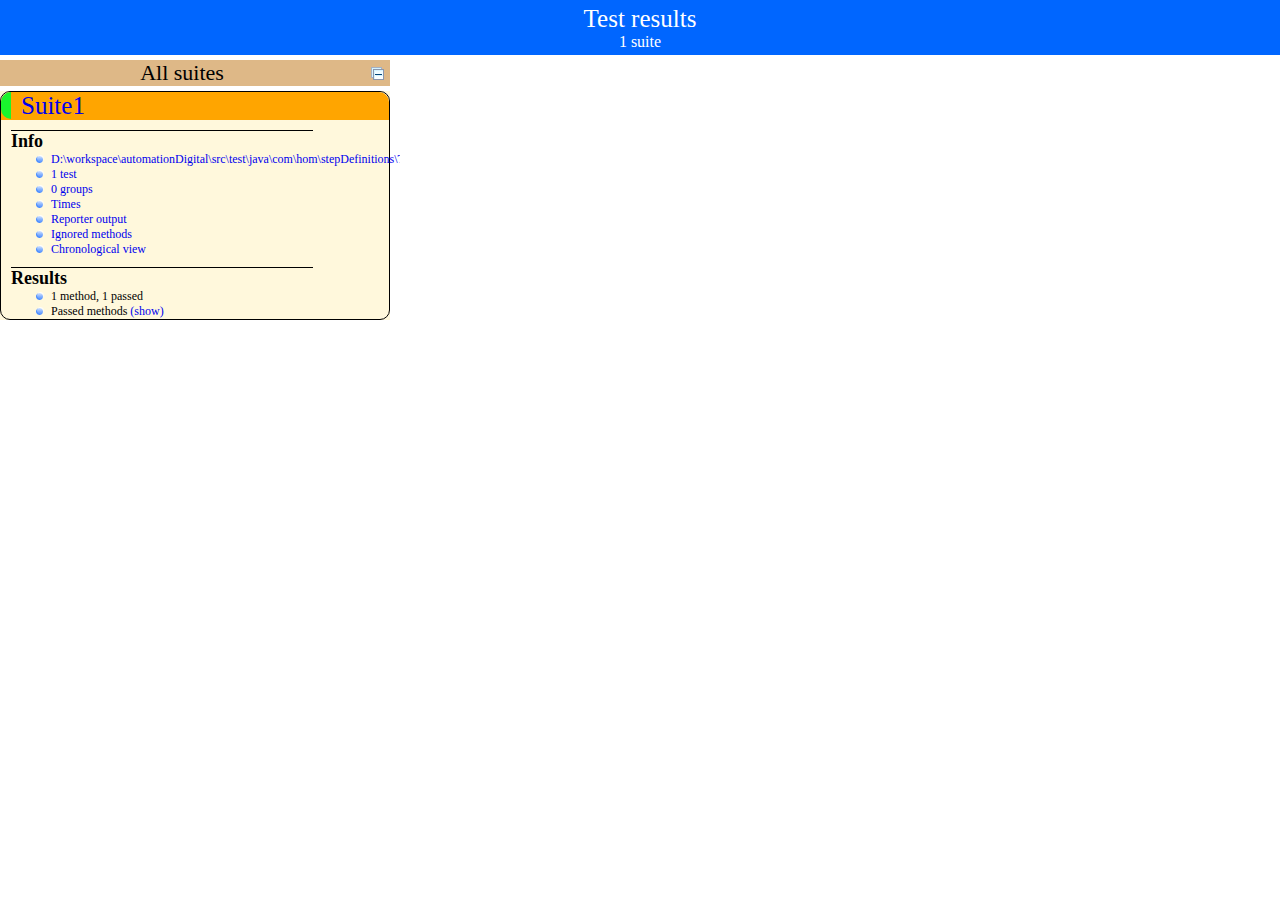
<file: automationDigital/test-output/index.html>
<!DOCTYPE html>

<html>
  <head>
  <meta charset='utf-8'>
  <title>TestNG reports</title>

    <link type="text/css" href="testng-reports.css" rel="stylesheet" />  
    <script type="text/javascript" src="jquery-1.7.1.min.js"></script>
    <script type="text/javascript" src="testng-reports.js"></script>
    <script type="text/javascript" src="https://www.google.com/jsapi"></script>
    <script type='text/javascript'>
      google.load('visualization', '1', {packages:['table']});
      google.setOnLoadCallback(drawTable);
      var suiteTableInitFunctions = new Array();
      var suiteTableData = new Array();
    </script>
    <!--
      <script type="text/javascript" src="jquery-ui/js/jquery-ui-1.8.16.custom.min.js"></script>
     -->
  </head>

  <body>
    <div class="top-banner-root">
      <span class="top-banner-title-font">Test results</span>
      <br/>
      <span class="top-banner-font-1">1 suite</span>
    </div> <!-- top-banner-root -->
    <div class="navigator-root">
      <div class="navigator-suite-header">
        <span>All suites</span>
        <a href="#" class="collapse-all-link" title="Collapse/expand all the suites">
          <img class="collapse-all-icon" src="collapseall.gif">
          </img> <!-- collapse-all-icon -->
        </a> <!-- collapse-all-link -->
      </div> <!-- navigator-suite-header -->
      <div class="suite">
        <div class="rounded-window">
          <div class="suite-header light-rounded-window-top">
            <a href="#" class="navigator-link" panel-name="suite-Suite1">
              <span class="suite-name border-passed">Suite1</span>
            </a> <!-- navigator-link -->
          </div> <!-- suite-header light-rounded-window-top -->
          <div class="navigator-suite-content">
            <div class="suite-section-title">
              <span>Info</span>
            </div> <!-- suite-section-title -->
            <div class="suite-section-content">
              <ul>
                <li>
                  <a href="#" class="navigator-link " panel-name="test-xml-Suite1">
                    <span>D:\workspace\automationDigital\src\test\java\com\hom\stepDefinitions\TestNg.xml</span>
                  </a> <!-- navigator-link  -->
                </li>
                <li>
                  <a href="#" class="navigator-link " panel-name="testlist-Suite1">
                    <span class="test-stats">1 test</span>
                  </a> <!-- navigator-link  -->
                </li>
                <li>
                  <a href="#" class="navigator-link " panel-name="group-Suite1">
                    <span>0 groups</span>
                  </a> <!-- navigator-link  -->
                </li>
                <li>
                  <a href="#" class="navigator-link " panel-name="times-Suite1">
                    <span>Times</span>
                  </a> <!-- navigator-link  -->
                </li>
                <li>
                  <a href="#" class="navigator-link " panel-name="reporter-Suite1">
                    <span>Reporter output</span>
                  </a> <!-- navigator-link  -->
                </li>
                <li>
                  <a href="#" class="navigator-link " panel-name="ignored-methods-Suite1">
                    <span>Ignored methods</span>
                  </a> <!-- navigator-link  -->
                </li>
                <li>
                  <a href="#" class="navigator-link " panel-name="chronological-Suite1">
                    <span>Chronological view</span>
                  </a> <!-- navigator-link  -->
                </li>
              </ul>
            </div> <!-- suite-section-content -->
            <div class="result-section">
              <div class="suite-section-title">
                <span>Results</span>
              </div> <!-- suite-section-title -->
              <div class="suite-section-content">
                <ul>
                  <li>
                    <span class="method-stats">1 method,   1 passed</span>
                  </li>
                  <li>
                    <span class="method-list-title passed">Passed methods</span>
                    <span class="show-or-hide-methods passed">
                      <a href="#" panel-name="suite-Suite1" class="hide-methods passed suite-Suite1"> (hide)</a> <!-- hide-methods passed suite-Suite1 -->
                      <a href="#" panel-name="suite-Suite1" class="show-methods passed suite-Suite1"> (show)</a> <!-- show-methods passed suite-Suite1 -->
                    </span>
                    <div class="method-list-content passed suite-Suite1">
                      <span>
                        <img width="3%" src="passed.png"/>
                        <a href="#" class="method navigator-link" panel-name="suite-Suite1" title="com.hom.stepDefinitions.RunCukes" hash-for-method="runCukes">runCukes</a> <!-- method navigator-link -->
                      </span>
                      <br/>
                    </div> <!-- method-list-content passed suite-Suite1 -->
                  </li>
                </ul>
              </div> <!-- suite-section-content -->
            </div> <!-- result-section -->
          </div> <!-- navigator-suite-content -->
        </div> <!-- rounded-window -->
      </div> <!-- suite -->
    </div> <!-- navigator-root -->
    <div class="wrapper">
      <div class="main-panel-root">
        <div panel-name="suite-Suite1" class="panel Suite1">
          <div class="suite-Suite1-class-passed">
            <div class="main-panel-header rounded-window-top">
              <img src="passed.png"/>
              <span class="class-name">com.hom.stepDefinitions.RunCukes</span>
            </div> <!-- main-panel-header rounded-window-top -->
            <div class="main-panel-content rounded-window-bottom">
              <div class="method">
                <div class="method-content">
                  <a name="runCukes">
                  </a> <!-- runCukes -->
                  <span class="method-name">runCukes</span>
                </div> <!-- method-content -->
              </div> <!-- method -->
            </div> <!-- main-panel-content rounded-window-bottom -->
          </div> <!-- suite-Suite1-class-passed -->
        </div> <!-- panel Suite1 -->
        <div panel-name="test-xml-Suite1" class="panel">
          <div class="main-panel-header rounded-window-top">
            <span class="header-content">D:\workspace\automationDigital\src\test\java\com\hom\stepDefinitions\TestNg.xml</span>
          </div> <!-- main-panel-header rounded-window-top -->
          <div class="main-panel-content rounded-window-bottom">
            <pre>
&lt;?xml version=&quot;1.0&quot; encoding=&quot;UTF-8&quot;?&gt;
&lt;!DOCTYPE suite SYSTEM &quot;http://testng.org/testng-1.0.dtd&quot;&gt;
&lt;suite guice-stage=&quot;DEVELOPMENT&quot; name=&quot;Suite1&quot; parallel=&quot;classes&quot;&gt;
  &lt;test name=&quot;test1&quot;&gt;
    &lt;classes&gt;
      &lt;class name=&quot;com.hom.stepDefinitions.RunCukes&quot;/&gt;
    &lt;/classes&gt;
  &lt;/test&gt; &lt;!-- test1 --&gt;
&lt;/suite&gt; &lt;!-- Suite1 --&gt;
            </pre>
          </div> <!-- main-panel-content rounded-window-bottom -->
        </div> <!-- panel -->
        <div panel-name="testlist-Suite1" class="panel">
          <div class="main-panel-header rounded-window-top">
            <span class="header-content">Tests for Suite1</span>
          </div> <!-- main-panel-header rounded-window-top -->
          <div class="main-panel-content rounded-window-bottom">
            <ul>
              <li>
                <span class="test-name">test1 (1 class)</span>
              </li>
            </ul>
          </div> <!-- main-panel-content rounded-window-bottom -->
        </div> <!-- panel -->
        <div panel-name="group-Suite1" class="panel">
          <div class="main-panel-header rounded-window-top">
            <span class="header-content">Groups for Suite1</span>
          </div> <!-- main-panel-header rounded-window-top -->
          <div class="main-panel-content rounded-window-bottom">
          </div> <!-- main-panel-content rounded-window-bottom -->
        </div> <!-- panel -->
        <div panel-name="times-Suite1" class="panel">
          <div class="main-panel-header rounded-window-top">
            <span class="header-content">Times for Suite1</span>
          </div> <!-- main-panel-header rounded-window-top -->
          <div class="main-panel-content rounded-window-bottom">
            <div class="times-div">
              <script type="text/javascript">
suiteTableInitFunctions.push('tableData_Suite1');
function tableData_Suite1() {
var data = new google.visualization.DataTable();
data.addColumn('number', 'Number');
data.addColumn('string', 'Method');
data.addColumn('string', 'Class');
data.addColumn('number', 'Time (ms)');
data.addRows(1);
data.setCell(0, 0, 0)
data.setCell(0, 1, 'runCukes')
data.setCell(0, 2, 'com.hom.stepDefinitions.RunCukes')
data.setCell(0, 3, 167855);
window.suiteTableData['Suite1']= { tableData: data, tableDiv: 'times-div-Suite1'}
return data;
}
              </script>
              <span class="suite-total-time">Total running time: 2 minutes</span>
              <div id="times-div-Suite1">
              </div> <!-- times-div-Suite1 -->
            </div> <!-- times-div -->
          </div> <!-- main-panel-content rounded-window-bottom -->
        </div> <!-- panel -->
        <div panel-name="reporter-Suite1" class="panel">
          <div class="main-panel-header rounded-window-top">
            <span class="header-content">Reporter output for Suite1</span>
          </div> <!-- main-panel-header rounded-window-top -->
          <div class="main-panel-content rounded-window-bottom">
          </div> <!-- main-panel-content rounded-window-bottom -->
        </div> <!-- panel -->
        <div panel-name="ignored-methods-Suite1" class="panel">
          <div class="main-panel-header rounded-window-top">
            <span class="header-content">0 ignored methods</span>
          </div> <!-- main-panel-header rounded-window-top -->
          <div class="main-panel-content rounded-window-bottom">
          </div> <!-- main-panel-content rounded-window-bottom -->
        </div> <!-- panel -->
        <div panel-name="chronological-Suite1" class="panel">
          <div class="main-panel-header rounded-window-top">
            <span class="header-content">Methods in chronological order</span>
          </div> <!-- main-panel-header rounded-window-top -->
          <div class="main-panel-content rounded-window-bottom">
            <div class="chronological-class">
              <div class="chronological-class-name">com.hom.stepDefinitions.RunCukes</div> <!-- chronological-class-name -->
              <div class="test-method">
                <span class="method-name">runCukes</span>
                <span class="method-start">0 ms</span>
              </div> <!-- test-method -->
          </div> <!-- main-panel-content rounded-window-bottom -->
        </div> <!-- panel -->
      </div> <!-- main-panel-root -->
    </div> <!-- wrapper -->
  </body>
</html>
</file>
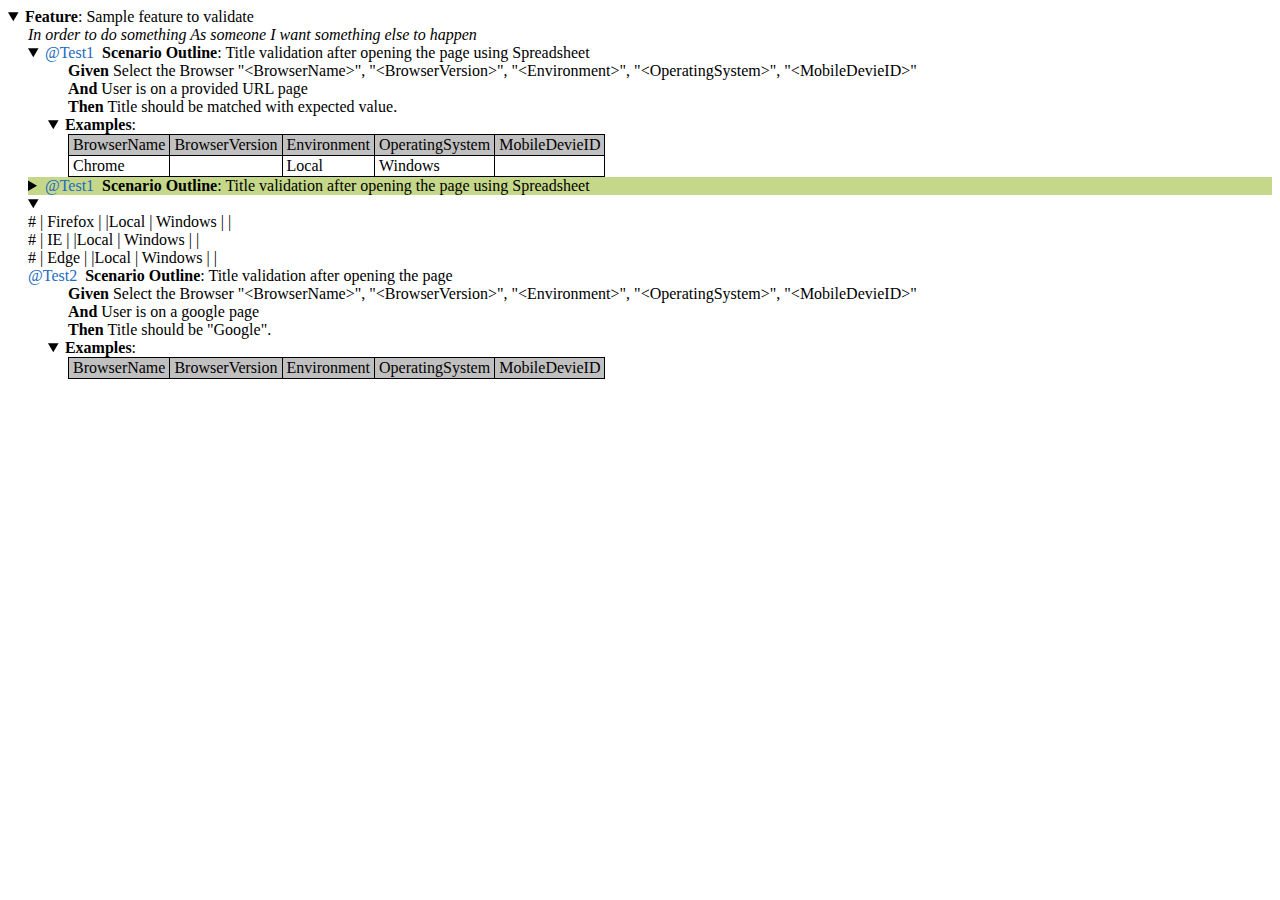
<file: automationDigital/target/results1.html/index.html>
<!DOCTYPE html>
<html>
  <head>
    <meta charset="utf-8">
    <title>Cucumber Features</title>
    <link href="style.css" rel="stylesheet">
    <script src="jquery-1.8.2.min.js"></script>
    <script src="formatter.js"></script>
    <script src="report.js"></script>
  </head>
  <body>
    <div class="cucumber-report"></div>
  </body>
</html>
</file>
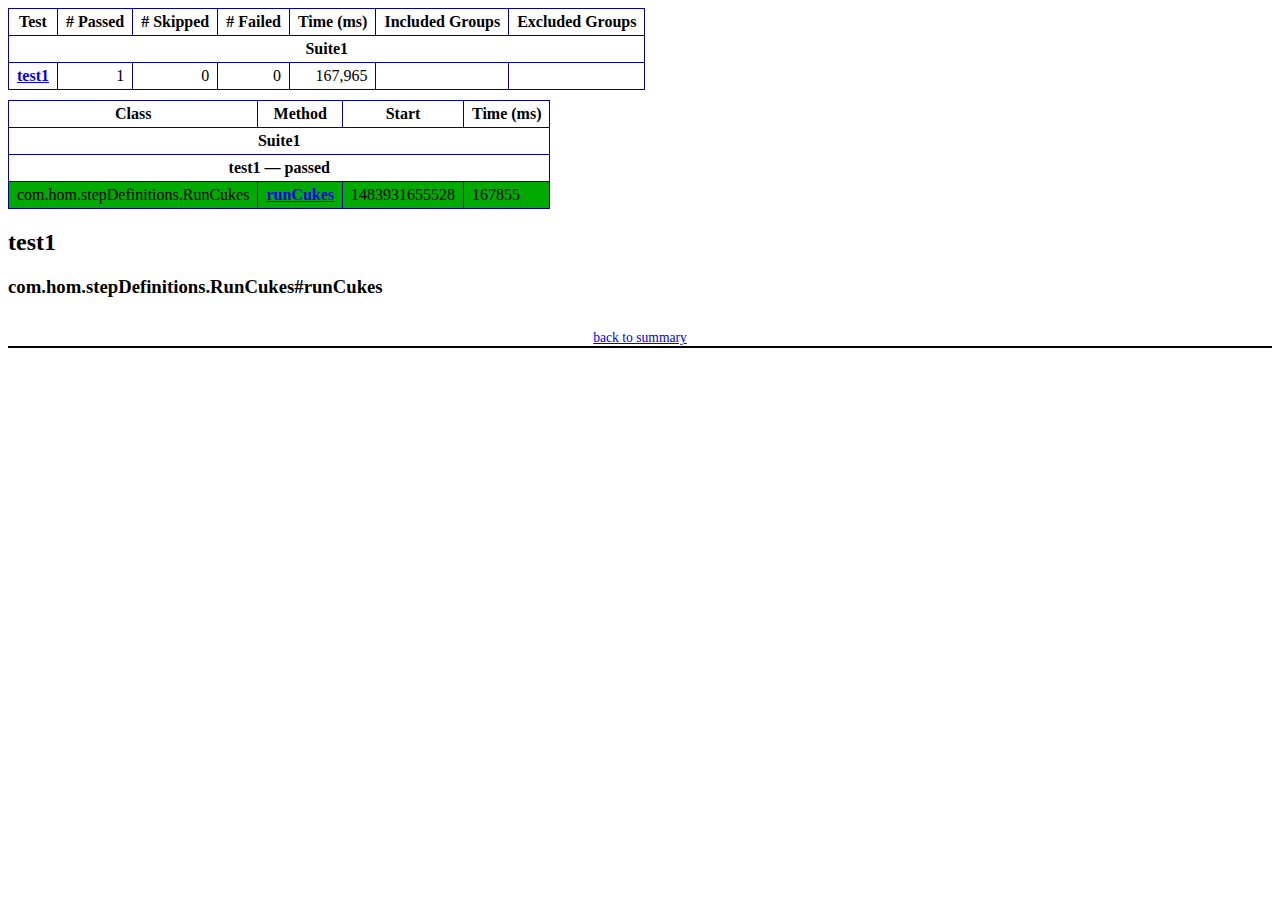
<file: automationDigital/test-output/emailable-report.html>
<!DOCTYPE html PUBLIC "-//W3C//DTD XHTML 1.1//EN" "http://www.w3.org/TR/xhtml11/DTD/xhtml11.dtd">
<html xmlns="http://www.w3.org/1999/xhtml"><head><title>TestNG Report</title><style type="text/css">table {margin-bottom:10px;border-collapse:collapse;empty-cells:show}th,td {border:1px solid #009;padding:.25em .5em}th {vertical-align:bottom}td {vertical-align:top}table a {font-weight:bold}.stripe td {background-color: #E6EBF9}.num {text-align:right}.passedodd td {background-color: #3F3}.passedeven td {background-color: #0A0}.skippedodd td {background-color: #DDD}.skippedeven td {background-color: #CCC}.failedodd td,.attn {background-color: #F33}.failedeven td,.stripe .attn {background-color: #D00}.stacktrace {white-space:pre;font-family:monospace}.totop {font-size:85%;text-align:center;border-bottom:2px solid #000}</style></head><body><table><tr><th>Test</th><th># Passed</th><th># Skipped</th><th># Failed</th><th>Time (ms)</th><th>Included Groups</th><th>Excluded Groups</th></tr><tr><th colspan="7">Suite1</th></tr><tr><td><a href="#t0">test1</a></td><td class="num">1</td><td class="num">0</td><td class="num">0</td><td class="num">167,965</td><td></td><td></td></tr></table><table><thead><tr><th>Class</th><th>Method</th><th>Start</th><th>Time (ms)</th></tr></thead><tbody><tr><th colspan="4">Suite1</th></tr></tbody><tbody id="t0"><tr><th colspan="4">test1 &#8212; passed</th></tr><tr class="passedeven"><td rowspan="1">com.hom.stepDefinitions.RunCukes</td><td><a href="#m0">runCukes</a></td><td rowspan="1">1483931655528</td><td rowspan="1">167855</td></tr></tbody></table><h2>test1</h2><h3 id="m0">com.hom.stepDefinitions.RunCukes#runCukes</h3><table class="result"></table><p class="totop"><a href="#summary">back to summary</a></p></body></html>
</file>
<file: automationDigital/test-output/testng-reports.css>
body {
    margin: 0px 0px 5px 5px;
}

ul {
    margin: 0px;
}

li {
    list-style-type: none;
}

a {
    text-decoration: none;
}

a:hover {
    text-decoration: underline;
}

.navigator-selected {
    background: #ffa500;
}

.wrapper {
    position: absolute;
    top: 60px;
    bottom: 0;
    left: 400px;
    right: 0;
    overflow: auto;
}

.navigator-root {
    position: absolute;
    top: 60px;
    bottom: 0;
    left: 0;
    width: 400px;
    overflow-y: auto;
}

.suite {
    margin: 0px 10px 10px 0px;
    background-color: #fff8dc;
}

.suite-name {
    padding-left: 10px;
    font-size: 25px;
    font-family: Times;
}

.main-panel-header {
    padding: 5px;
    background-color: #9FB4D9; //afeeee;
    font-family: monospace;
    font-size: 18px;
}

.main-panel-content {
    padding: 5px;
    margin-bottom: 10px;
    background-color: #DEE8FC; //d0ffff;
}

.rounded-window {
    border-radius: 10px;
    border-style: solid;
    border-width: 1px;
}

.rounded-window-top {
    border-top-right-radius: 10px 10px;
    border-top-left-radius: 10px 10px;
    border-style: solid;
    border-width: 1px;
    overflow: auto;
}

.light-rounded-window-top {
    border-top-right-radius: 10px 10px;
    border-top-left-radius: 10px 10px;
}

.rounded-window-bottom {
    border-style: solid;
    border-width: 0px 1px 1px 1px;
    border-bottom-right-radius: 10px 10px;
    border-bottom-left-radius: 10px 10px;
    overflow: auto;
}

.method-name {
    font-size: 12px;
    font-family: monospace;
}

.method-content {
    border-style: solid;
    border-width: 0px 0px 1px 0px;
    margin-bottom: 10;
    padding-bottom: 5px;
    width: 80%;
}

.parameters {
    font-size: 14px;
    font-family: monospace;
}

.stack-trace {
    white-space: pre;
    font-family: monospace;
    font-size: 12px;
    font-weight: bold;
    margin-top: 0px;
    margin-left: 20px;
}

.testng-xml {
    font-family: monospace;
}

.method-list-content {
    margin-left: 10px;
}

.navigator-suite-content {
    margin-left: 10px;
    font: 12px 'Lucida Grande';
}

.suite-section-title {
    margin-top: 10px;
    width: 80%;
    border-style: solid;
    border-width: 1px 0px 0px 0px;
    font-family: Times;
    font-size: 18px;
    font-weight: bold;
}

.suite-section-content {
    list-style-image: url(bullet_point.png);
}

.top-banner-root {
    position: absolute;
    top: 0;
    height: 45px;
    left: 0;
    right: 0;
    padding: 5px;
    margin: 0px 0px 5px 0px;
    background-color: #0066ff;
    font-family: Times;
    color: #fff;
    text-align: center;
}

.top-banner-title-font {
    font-size: 25px;
}

.test-name {
    font-family: 'Lucida Grande';
    font-size: 16px;
}

.suite-icon {
    padding: 5px;
    float: right;
    height: 20;
}

.test-group {
    font: 20px 'Lucida Grande';
    margin: 5px 5px 10px 5px;
    border-width: 0px 0px 1px 0px;
    border-style: solid;
    padding: 5px;
}

.test-group-name {
    font-weight: bold;
}

.method-in-group {
    font-size: 16px;
    margin-left: 80px;
}

table.google-visualization-table-table {
    width: 100%;
}

.reporter-method-name {
    font-size: 14px;
    font-family: monospace;
}

.reporter-method-output-div {
    padding: 5px;
    margin: 0px 0px 5px 20px;
    font-size: 12px;
    font-family: monospace;
    border-width: 0px 0px 0px 1px;
    border-style: solid;
}

.ignored-class-div {
    font-size: 14px;
    font-family: monospace;
}

.ignored-methods-div {
    padding: 5px;
    margin: 0px 0px 5px 20px;
    font-size: 12px;
    font-family: monospace;
    border-width: 0px 0px 0px 1px;
    border-style: solid;
}

.border-failed {
    border-top-left-radius: 10px 10px;
    border-bottom-left-radius: 10px 10px;
    border-style: solid;
    border-width: 0px 0px 0px 10px;
    border-color: #f00;
}

.border-skipped {
    border-top-left-radius: 10px 10px;
    border-bottom-left-radius: 10px 10px;
    border-style: solid;
    border-width: 0px 0px 0px 10px;
    border-color: #edc600;
}

.border-passed {
    border-top-left-radius: 10px 10px;
    border-bottom-left-radius: 10px 10px;
    border-style: solid;
    border-width: 0px 0px 0px 10px;
    border-color: #19f52d;
}

.times-div {
    text-align: center;
    padding: 5px;
}

.suite-total-time {
    font: 16px 'Lucida Grande';
}

.configuration-suite {
    margin-left: 20px;
}

.configuration-test {
    margin-left: 40px;
}

.configuration-class {
    margin-left: 60px;
}

.configuration-method {
    margin-left: 80px;
}

.test-method {
    margin-left: 100px;
}

.chronological-class {
    background-color: #0ccff;
    border-style: solid;
    border-width: 0px 0px 1px 1px;
}

.method-start {
    float: right;
}

.chronological-class-name {
    padding: 0px 0px 0px 5px;
    color: #008;
}

.after, .before, .test-method {
    font-family: monospace;
    font-size: 14px;
}

.navigator-suite-header {
    font-size: 22px;
    margin: 0px 10px 5px 0px;
    background-color: #deb887;
    text-align: center;
}

.collapse-all-icon {
    padding: 5px;
    float: right;
}
</file>
<file: automationDigital/target/results1.html/style.css>
.cucumber-report .body {
  font-family: Helvetica,Arial,sans-serif;
}

.cucumber-report .keyword {
  font-weight: bold;
}

.cucumber-report .description {
  font-style: italic;
  margin-left: 20px;
}

.cucumber-report details > section {
  margin-left: 20px;
}

.cucumber-report ol.steps {
  list-style-type: none;
  margin-top: 0;
  margin-bottom: 0;
}

.cucumber-report .step .embedded-text {
  background: #dddddd;
}

.cucumber-report .doc_string {
  margin: 0 0 0 20px;
}

.cucumber-report table {
  border-collapse: collapse;
  border: 1px;
  border-style: solid;
}

.cucumber-report td, .cucumber-report th {
  border: 1px;
  border-style: solid;
  padding-left: 4px;
  padding-right: 4px;
}

.cucumber-report table {
  margin-left: 20px;
}

.cucumber-report thead {
  background-color: #C0C0C0;
}

.cucumber-report .passed {
  background-color: #C5D88A;
}

.cucumber-report .undefined, .cucumber-report .pending {
  background-color: #EAEC2D;
}

.cucumber-report .skipped {
  background-color: #2DEAEC;
}

.cucumber-report .failed {
  background-color: #D88A8A;
}

.cucumber-report .tags {
  display: inline;
}

.cucumber-report .tag {
  margin-right: 0.25em;
  color: #246ac1;
}

.cucumber-report .comments {
  display: inline;
}

.cucumber-report .comment {
  margin 0;
  padding 0;
}

.cucumber-report .error {
  margin: .2em .75em;
  padding: .2em;
  border: 1px solid #900;
  background-color: #EDBBBB;
}

#cucumber-templates {
  display: none;
}
</file>
